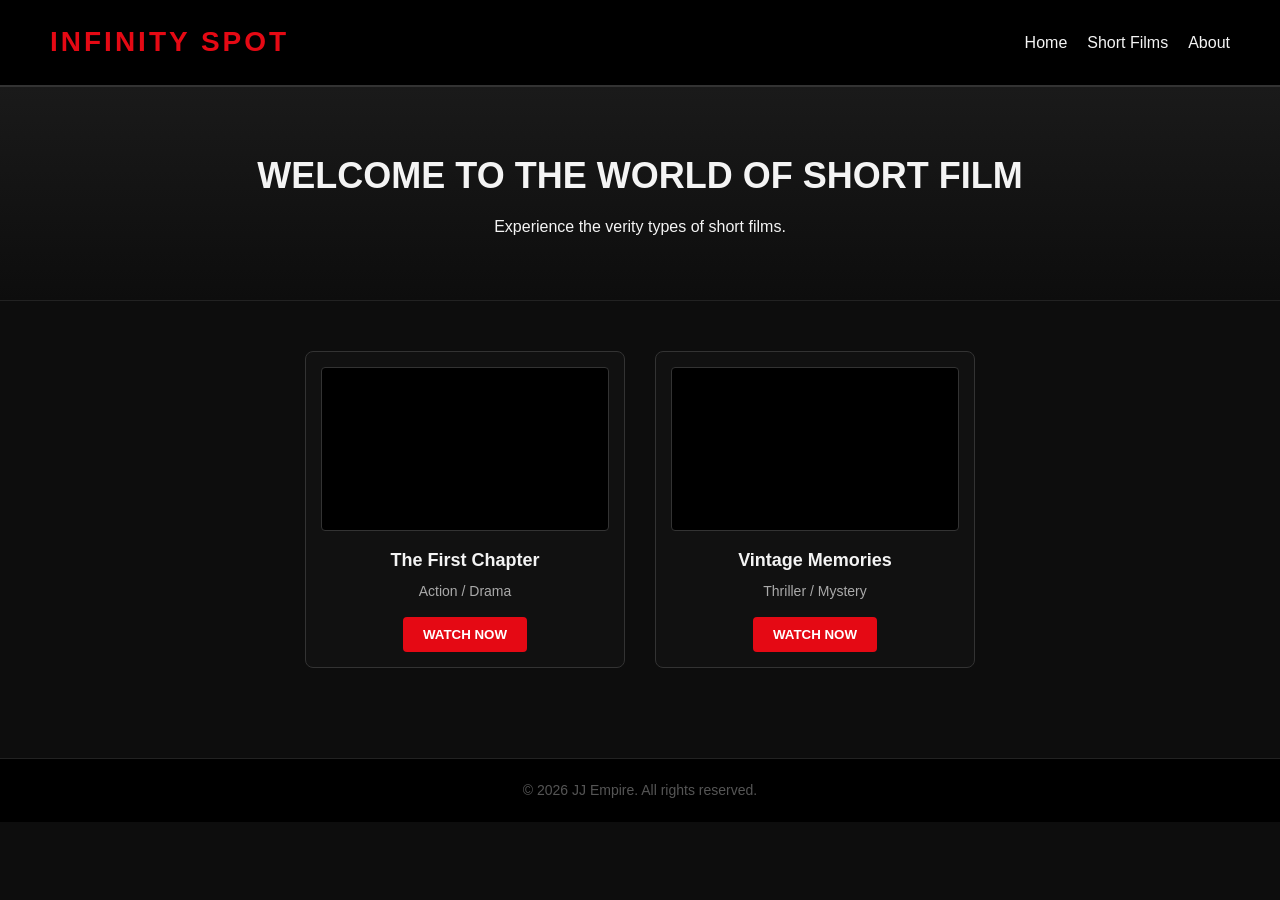
<file: index.html>
<!DOCTYPE html>
<html lang="ml">
<head>
    <meta charset="UTF-8">
    <meta name="viewport" content="width=device-width, initial-scale=1.0">
    <title>JJ Movies | Cinematic Experience</title>
        <link rel="stylesheet" href="home.css">
</head>
<body>
    <header>
        <h1>INFINITY SPOT</h1>
        <nav>
            <ul>
                <li><a href="#">Home</a></li>
                <li><a href="#">Short Films</a></li>
                <li><a href="#">About</a></li>
            </ul>
        </nav>
    </header>

    <main>
        <section class="hero">
            <h2>Welcome to the world of short film</h2>
            <p>Experience the verity types of short films.</p>
        </section>

        <section class="movie-grid">
            <!-- Movie 1 (YouTube Embed) -->
            <div class="movie-card">
                <div class="video-container">
                    <!-- നിങ്ങളുടെ ആദ്യത്തെ YouTube Embed ലിങ്ക് ഇവിടെ നൽകുക -->
                    <iframe src="https://www.youtube.com/embed/dQw4w9WgXcQ" title="YouTube video player" frameborder="0" allow="accelerometer; autoplay; clipboard-write; encrypted-media; gyroscope; picture-in-picture; web-share" allowfullscreen></iframe>
                </div>
                <h3>The First Chapter</h3>
                <p>Action / Drama</p>
                <button class="action-btn">watch now</button>
            </div>

            <!-- Movie 2 (YouTube Embed) -->
            <div class="movie-card">
                <div class="video-container">
                    <!-- നിങ്ങളുടെ രണ്ടാമത്തെ YouTube Embed ലിങ്ക് ഇവിടെ നൽകുക -->
                    <iframe src="https://www.youtube.com/embed/dQw4w9WgXcQ" title="YouTube video player" frameborder="0" allow="accelerometer; autoplay; clipboard-write; encrypted-media; gyroscope; picture-in-picture; web-share" allowfullscreen></iframe>
                </div>
                <h3>Vintage Memories</h3>
                <p>Thriller / Mystery</p>
                <button class="action-btn">watch now</button>
            </div>
        </section>
    </main>

    <footer>
        <p>&copy; 2026 JJ Empire. All rights reserved.</p>
    </footer>

    <script src="home.js"></script>
</body>
</html>
</file>
<file: home.css>
/* General Reset */
* {
    margin: 0;
    padding: 0;
    box-sizing: border-box;
}

body {
    font-family: 'Montserrat', sans-serif; /* Vintage font feel */
    background-color: #0d0d0d;
    color: #f4f4f4;
    line-height: 1.6;
    /* Adding a subtle grain texture effect */
    background-image: url('https://www.transparenttextures.com/patterns/stardust.png');
}

/* Header */
header {
    background-color: #000;
    padding: 20px 50px;
    display: flex;
    justify-content: space-between;
    align-items: center;
    border-bottom: 2px solid #333;
}

header h1 {
    color: #e50914; /* Cinematic Red */
    letter-spacing: 3px;
    font-size: 28px;
    text-transform: uppercase;
}

nav ul {
    list-style: none;
    display: flex;
    gap: 20px;
}

nav ul li a {
    color: #f4f4f4;
    text-decoration: none;
    font-size: 16px;
    transition: color 0.3s ease;
}

nav ul li a:hover {
    color: #e50914;
}

/* Hero Section */
.hero {
    text-align: center;
    padding: 60px 20px;
    background: linear-gradient(to bottom, #1a1a1a, #0d0d0d);
    border-bottom: 1px solid #222;
}

.hero h2 {
    font-size: 36px;
    margin-bottom: 10px;
    text-transform: uppercase;
}

/* Movie Grid */
.movie-grid {
    display: flex;
    flex-wrap: wrap;
    gap: 30px;
    padding: 50px;
    justify-content: center;
}

.movie-card {
    background-color: #111;
    border: 1px solid #333;
    border-radius: 8px;
    width: 320px; /* Width adjusted for better video display */
    padding: 15px;
    text-align: center;
    transition: transform 0.3s ease, box-shadow 0.3s ease;
}

.movie-card:hover {
    transform: scale(1.05);
    box-shadow: 0px 5px 15px rgba(229, 9, 20, 0.4); /* High contrast red shadow */
}

/* YouTube Video Container for 16:9 Aspect Ratio */
.video-container {
    position: relative;
    padding-bottom: 56.25%; /* 16:9 Ratio */
    height: 0;
    overflow: hidden;
    margin-bottom: 15px;
    border-radius: 4px;
    border: 1px solid #333;
    background-color: #000;
}

.video-container iframe {
    position: absolute;
    top: 0;
    left: 0;
    width: 100%;
    height: 100%;
    border: none;
}

.movie-card h3 {
    font-size: 18px;
    margin-bottom: 5px;
}

.movie-card p {
    font-size: 14px;
    color: #aaa;
    margin-bottom: 15px;
}

.action-btn {
    background-color: #e50914;
    color: #fff;
    border: none;
    padding: 10px 20px;
    cursor: pointer;
    border-radius: 4px;
    font-weight: bold;
    text-transform: uppercase;
    transition: background 0.3s;
}

.action-btn:hover {
    background-color: #b20710;
}

/* Footer */
footer {
    text-align: center;
    padding: 20px;
    background-color: #000;
    color: #555;
    font-size: 14px;
    border-top: 1px solid #222;
    margin-top: 40px;
}
</file>
